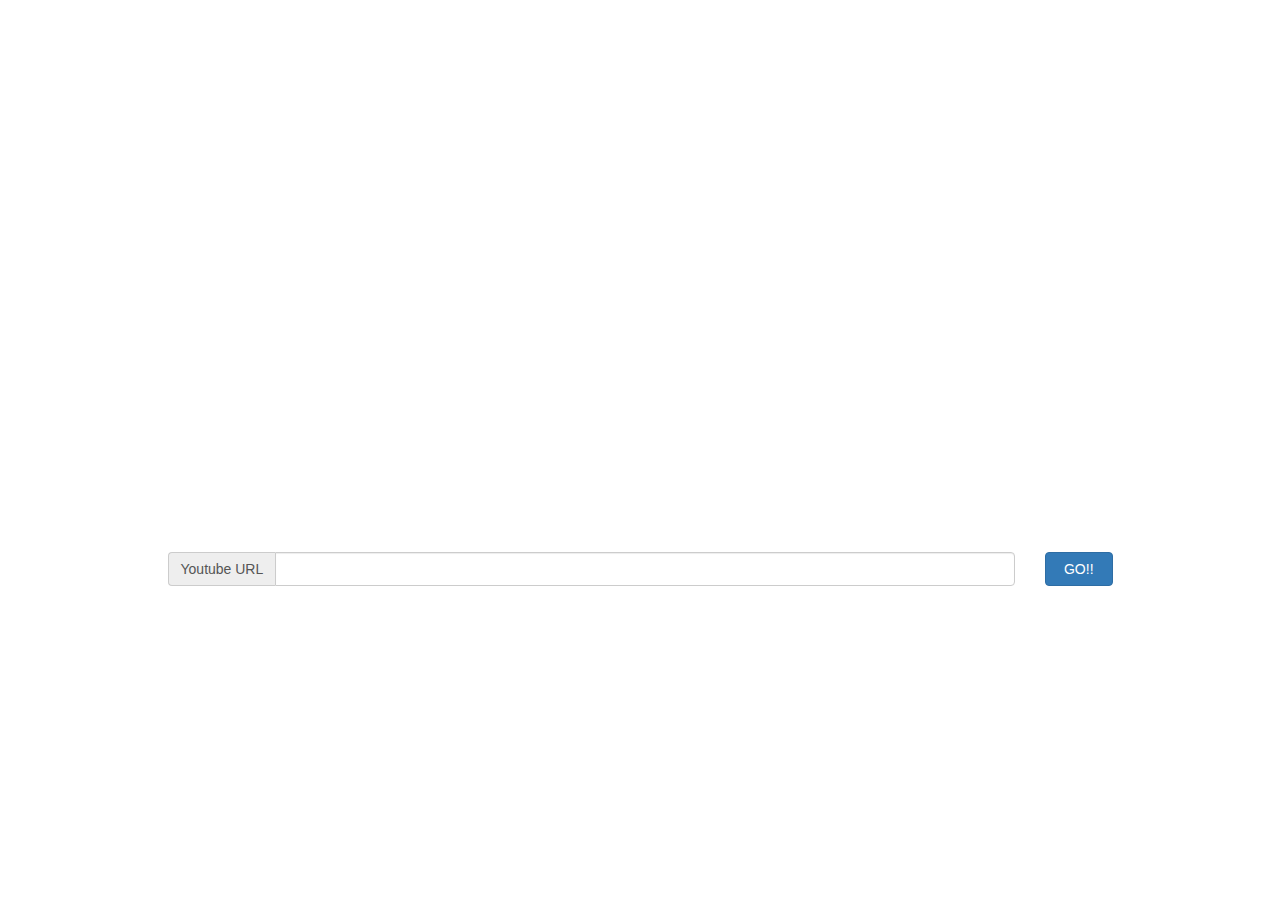
<file: view/index.html>
<!DOCTYPE html>
<html lang="en">
<head>
    <meta charset="utf-8">
    <meta http-equiv="X-UA-Compatible" content="IE=edge">
    <meta name="viewport" content="width=device-width, initial-scale=1">
    <!-- The above 3 meta tags *must* come first in the head; any other head content must come *after* these tags -->
    <meta name="description" content="See your and other peoples' response to videos">
    <meta name="author" content="Richard Min, Yash Tanna">

    <title>React To Videos</title>

    <!-- Bootstrap core CSS -->
    <link href="bootstrap-3.3.5-dist/css/bootstrap.min.css" rel="stylesheet">
    <!-- Custom styles for this template -->
    <link href="css/button.css" rel="stylesheet">
    <!--
    <link href="css/maps.css" rel="stylesheet">
    <link href="css/searchBar.css" rel="stylesheet"> -->

</head>

<body>
<div class="container">
    <div class="row" id="row-frame">
        <div class="col-md-10 col-lg-offset-1">
            <div class="embed-responsive embed-responsive-16by9" id="main-frame">
                <video id="video" width="640" height="480" autoplay></video>
                <div id="youtubewrapper" style="display:none"><div id="player"></div></div>
            </div>
        </div>

        <div class="col-md-9 col-lg-offset-1">
            <br />
            <div class="input-group">
                <span class="input-group-addon" id="url-label">Youtube URL</span>
                <input type="text" class="form-control" id="youtube-url" aria-describedby="basic-addon3">
            </div>
        </div>
        <div class="col-md-1">
            <br />
            <button type="button" class="btn btn-primary btn-block" onclick="go()">GO!!</button>
        </div>
    </div>
    <canvas id="canvas"  style="display:none" width="640" height="480"></canvas>
</div>
<script src="https://ajax.googleapis.com/ajax/libs/jquery/1.11.3/jquery.min.js"></script>
<script src="bootstrap-3.3.5-dist/js/bootstrap.min.js"></script>
<script src="js/jquery.timer.js"></script>
<script src="js/emotionCall.js"></script>
<script src="js/imageUpload.js"></script>
<script src="js/Youtube.js"></script>
<script src="js/userMediaHandler.js"></script>

</body>
</html>
</file>
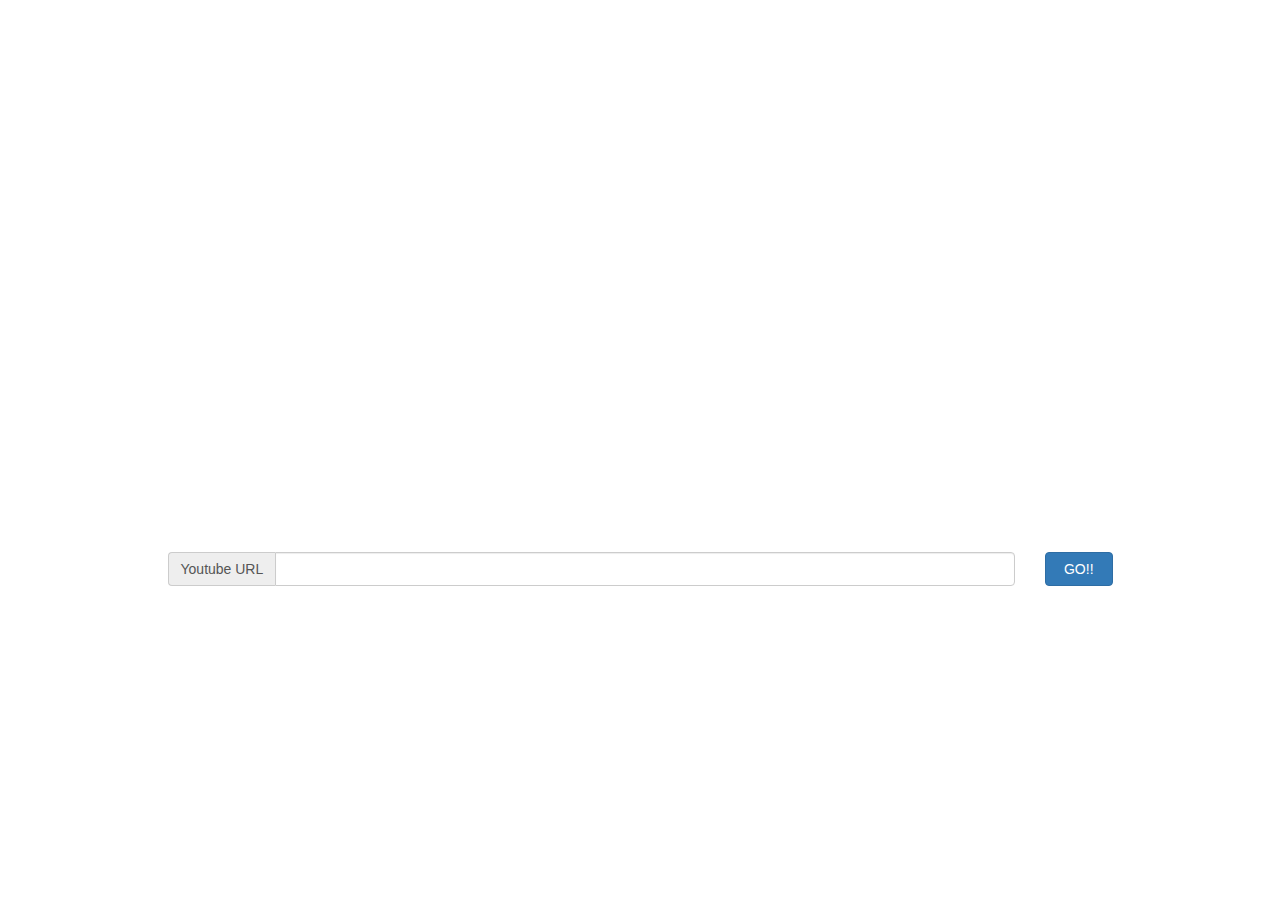
<file: FrontEnd/frontpage.html>
<!DOCTYPE html>
<html lang="en">
<head>
    <meta charset="utf-8">
    <meta http-equiv="X-UA-Compatible" content="IE=edge">
    <meta name="viewport" content="width=device-width, initial-scale=1">
    <!-- The above 3 meta tags *must* come first in the head; any other head content must come *after* these tags -->
    <meta name="description" content="See your and other peoples' response to videos">
    <meta name="author" content="Richard Min, Yash Tanna">

    <title>React To Videos</title>

    <!-- Bootstrap core CSS -->
    <link href="bootstrap-3.3.5-dist/css/bootstrap.min.css" rel="stylesheet">
    <!-- Custom styles for this template -->
    <link href="css/button.css" rel="stylesheet">
    <!--
    <link href="css/maps.css" rel="stylesheet">
    <link href="css/searchBar.css" rel="stylesheet"> -->

</head>

<body>
<div class="container">
    <div class="row" id="row-frame">
        <div class="col-md-10 col-lg-offset-1">
            <div class="embed-responsive embed-responsive-16by9" id="main-frame">
                <video id="video" width="640" height="480" autoplay></video>
                <div id="youtubewrapper" style="display:none"><div id="player"></div></div>
            </div>
        </div>

        <div class="col-md-9 col-lg-offset-1">
            <br />
            <div class="input-group">
                <span class="input-group-addon" id="url-label">Youtube URL</span>
                <input type="text" class="form-control" id="youtube-url" aria-describedby="basic-addon3">
            </div>
        </div>
        <div class="col-md-1">
            <br />
            <button type="button" class="btn btn-primary btn-block" onclick="go()">GO!!</button>
        </div>
    </div>
</div>
<script src="https://ajax.googleapis.com/ajax/libs/jquery/1.11.3/jquery.min.js"></script>
<script src="bootstrap-3.3.5-dist/js/bootstrap.min.js"></script>
<script src="js/Youtube.js"></script>
<script src="js/userMediaHandler.js"></script>

</body>
</html>
</file>
<file: view/css/button.css>
#access {
    position:absolute;
    top:50%;
    /*left:50%;*/
}

#videoStart {
    position:relative;
    left:50%;
}

#fullDiv {
    position:relative;
    width:100%;
    background-color: red;
}
</file>
<file: FrontEnd/css/button.css>
#access {
    position:absolute;
    top:50%;
    /*left:50%;*/
}

#videoStart {
    position:relative;
    left:50%;
}

#fullDiv {
    position:relative;
    width:100%;
    background-color: red;
}
</file>
